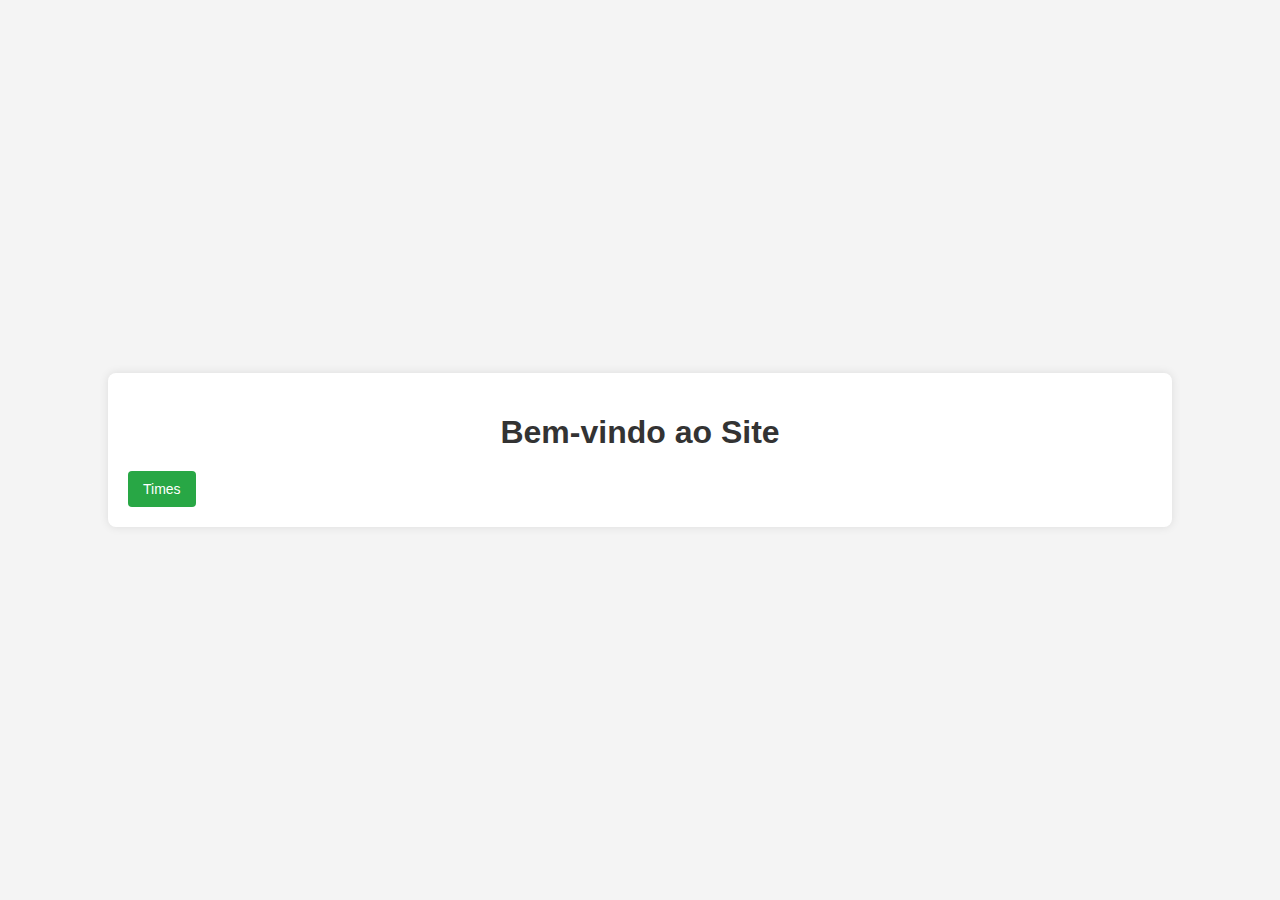
<file: index.html>
<!DOCTYPE html>
<html lang="pt-BR">
<head>
  <meta charset="UTF-8">
  <meta name="viewport" content="width=device-width, initial-scale=1.0">
  <title>Home - CRUD de Times</title>
  <link rel="stylesheet" href="style.css">
</head>
<body>
  <div class="container">
    <h1>Bem-vindo ao Site</h1>
    <nav class="menu">
      <ul>
        <li><a href="time/index.html" class="btn">Times</a></li>
       
      </ul>
    </nav>
  </div>
</body>
</html>
</file>
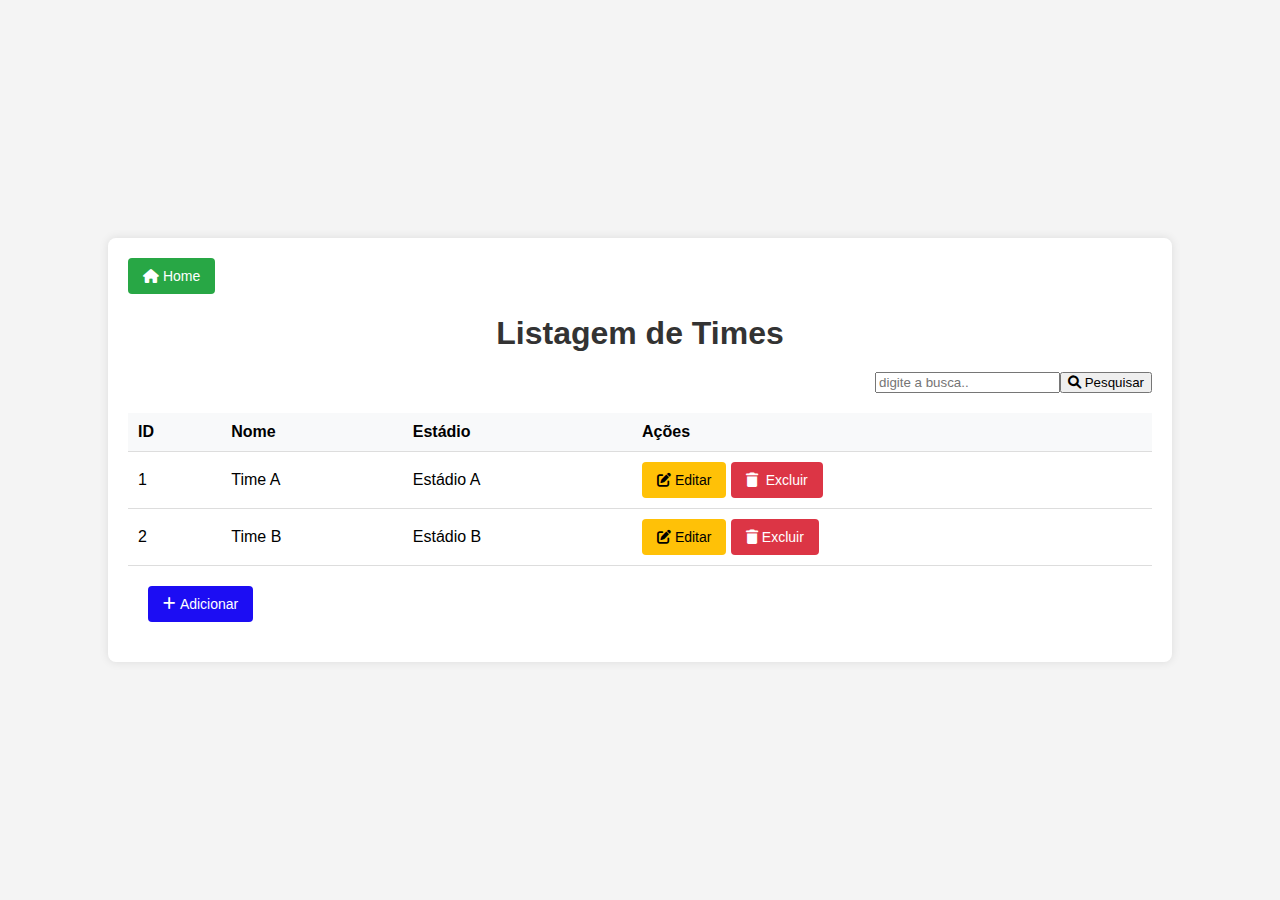
<file: time/index.html>
<!DOCTYPE html>
<html lang="pt-BR">
<head>
  <meta charset="UTF-8">
  <meta name="viewport" content="width=device-width, initial-scale=1.0">
  <title>Listagem de Times</title>
  <link rel="stylesheet" href="https://cdnjs.cloudflare.com/ajax/libs/font-awesome/6.0.0-beta3/css/all.min.css">
  <link rel="stylesheet" href="../style.css">
</head>
<body>
  

  <div class="container">
    <nav class="menu">
      <ul>
        <li><a href="../index.html" class="btn"><i class="fa fa-home" ></i>&nbsp;Home</a></li>
      </ul>
    </nav>
    <h1>Listagem de Times</h1>
    <div class="search">
      <form method="post">
        <input type="text" name="pesquisa" placeholder="digite a busca.."><button type="submit"><i class="fa fa-search" aria-hidden="true"></i>&nbsp;Pesquisar</button>
      </form>
    </div>
    <!-- Tabela de Times -->
    <table>
      <thead>
        <tr>
          <th>ID</th>
          <th>Nome</th>
          <th>Estádio</th>
          <th>Ações</th>
        </tr>
      </thead>
      <tbody>
        <tr>
          <td>1</td>
          <td>Time A</td>
          <td>Estádio A</td>
          <td>
            <a href="edit.html?id=1" class="btn edit"><i class="fas fa-edit"></i>&nbsp;Editar</a>
            <button class="btn delete"  onclick="confirmarExclusao()"><i class="fas fa-trash"></i>&nbsp; Excluir</button>
          </td>
        </tr>
        <tr>
          <td>2</td>
          <td>Time B</td>
          <td>Estádio B</td>
          <td>
            <a href="edit.html?id=2" class="btn edit"><i class="fas fa-edit"></i>&nbsp;Editar</a>
            <button class="btn delete" onclick="confirmarExclusao()"><i class="fas fa-trash"></i>&nbsp;Excluir</button>
          </td>
        </tr>
      </tbody>
    </table>
    <div class="footer">
      <a href="add.html" class="btn add"><i class="fas fa-add"></i>&nbsp;Adicionar</a>
    </div>
  </div>

  <script>
    function confirmarExclusao() {
        // Exibe a mensagem de confirmação
        var confirmacao = confirm("Tem certeza que deseja excluir?");

        // Se o usuário confirmar, executa a ação de exclusão
        if (confirmacao) {
            // Aqui você processa a exclusão
            alert("Item excluído com sucesso!");
          
        } else {
            // Se o usuário cancelar, não faz nada
            alert("Exclusão cancelada.");
        }
    }
</script>
</body>
</html>
</file>
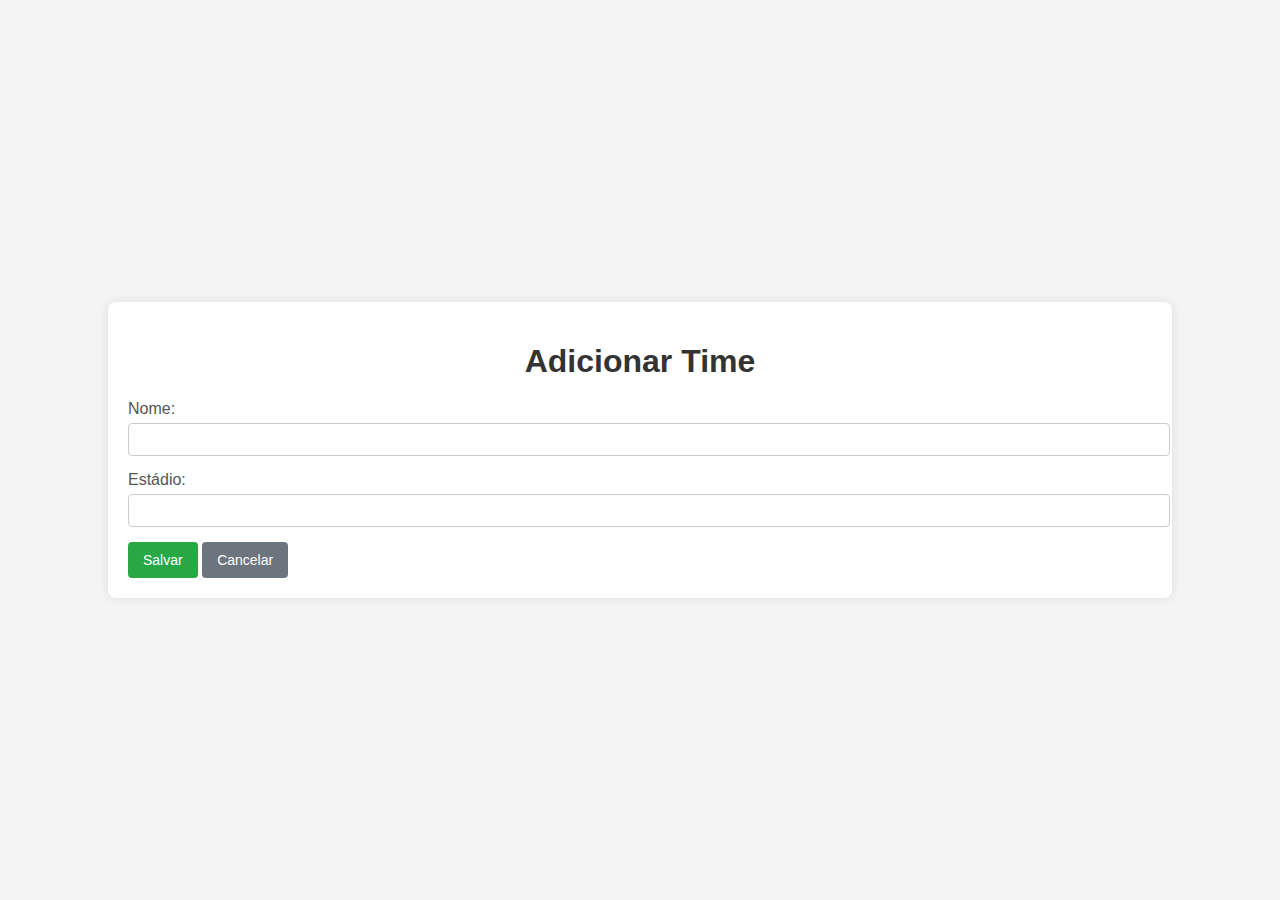
<file: add.html>
<!DOCTYPE html>
<html lang="pt-BR">
<head>
  <meta charset="UTF-8">
  <meta name="viewport" content="width=device-width, initial-scale=1.0">
  <title>Adicionar Time</title>
  <link rel="stylesheet" href="style.css">
</head>
<body>
  <div class="container">
    <h1>Adicionar Time</h1>
    <form>
      <div class="form-group">
        <label for="nome">Nome:</label>
        <input type="text" id="nome" name="nome" required>
      </div>
      <div class="form-group">
        <label for="estadio">Estádio:</label>
        <input type="text" id="estadio" name="estadio" required>
      </div>
      <button type="submit" class="btn">Salvar</button>
      <a href="index.html" class="btn cancelar">Cancelar</a>
    </form>
  </div>
</body>
</html>
</file>
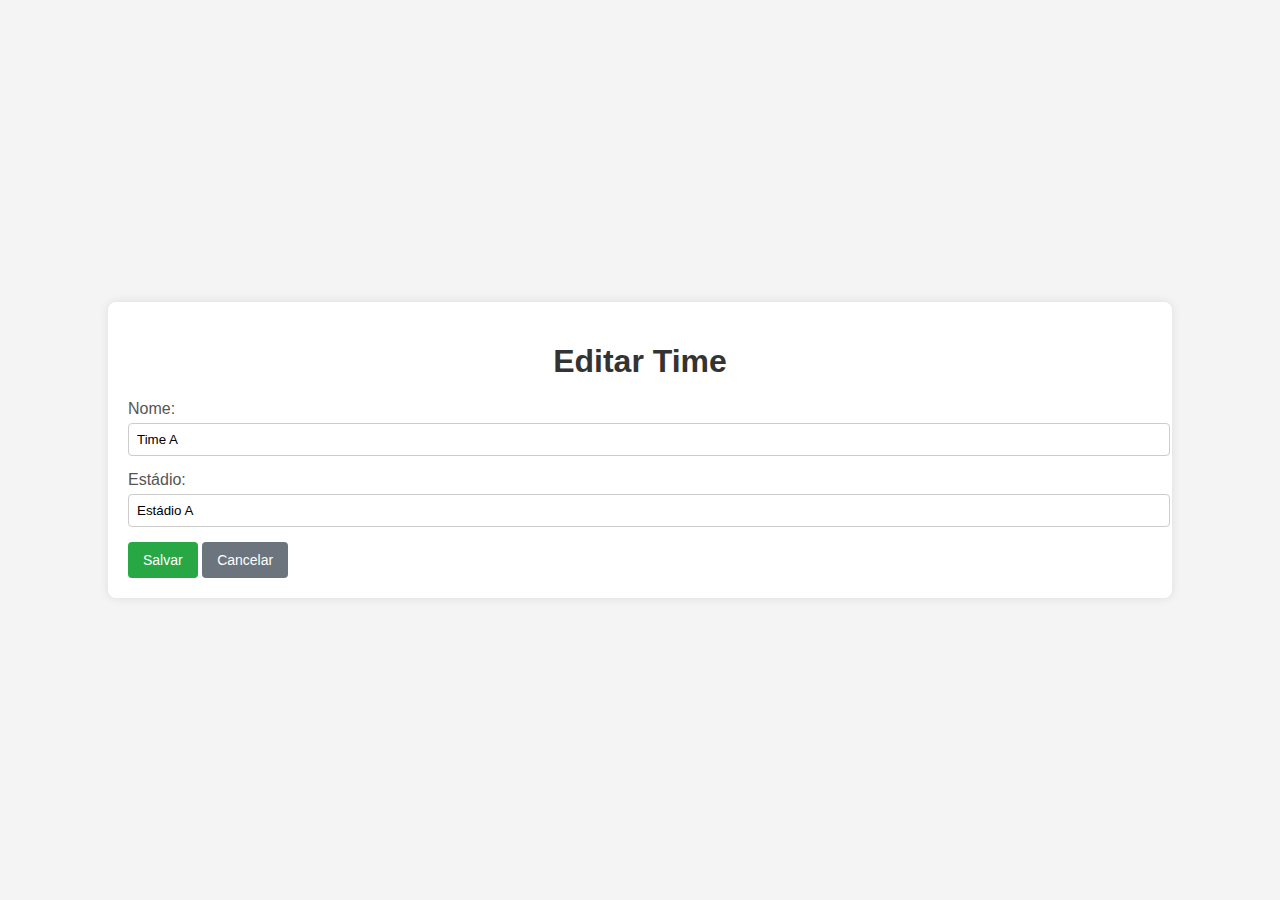
<file: edit.html>
<!DOCTYPE html>
<html lang="pt-BR">
<head>
  <meta charset="UTF-8">
  <meta name="viewport" content="width=device-width, initial-scale=1.0">
  <title>Editar Time</title>
  <link rel="stylesheet" href="style.css">
</head>
<body>
  <div class="container">
    <h1>Editar Time</h1>
    <form>
      <input type="hidden" id="id" name="id" value="1"> <!-- ID do time -->
      <div class="form-group">
        <label for="nome">Nome:</label>
        <input type="text" id="nome" name="nome" value="Time A" required>
      </div>
      <div class="form-group">
        <label for="estadio">Estádio:</label>
        <input type="text" id="estadio" name="estadio" value="Estádio A" required>
      </div>
      <button type="submit" class="btn">Salvar</button>
      <a href="index.html" class="btn cancelar">Cancelar</a>
    </form>
  </div>
</body>
</html>
</file>
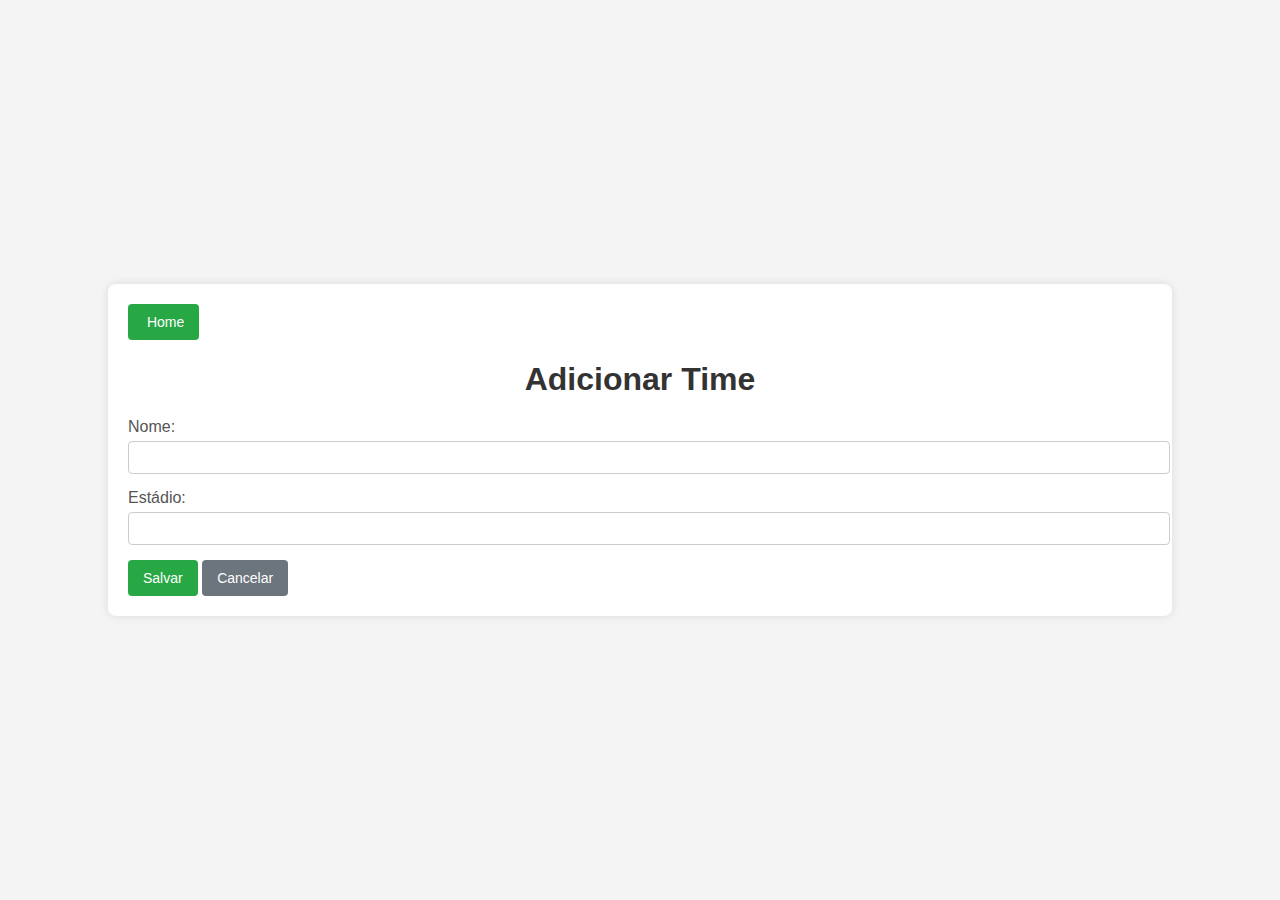
<file: time/add.html>
<!DOCTYPE html>
<html lang="pt-BR">
<head>
  <meta charset="UTF-8">
  <meta name="viewport" content="width=device-width, initial-scale=1.0">
  <title>Adicionar Time</title>
  <link rel="stylesheet" href="../style.css">
</head>
<body>
  <div class="container">
    <nav class="menu">
      <ul>
        <li><a href="../index.html" class="btn"><i class="fa fa-home" ></i>&nbsp;Home</a></li>
      </ul>
    </nav>

    <h1>Adicionar Time</h1>
    <form>
      <div class="form-group">
        <label for="nome">Nome:</label>
        <input type="text" id="nome" name="nome" required>
      </div>
      <div class="form-group">
        <label for="estadio">Estádio:</label>
        <input type="text" id="estadio" name="estadio" required>
      </div>
      <button type="submit" class="btn">Salvar</button>
      <a href="index.html" class="btn cancelar">Cancelar</a>
    </form>
  </div>
</body>
</html>
</file>
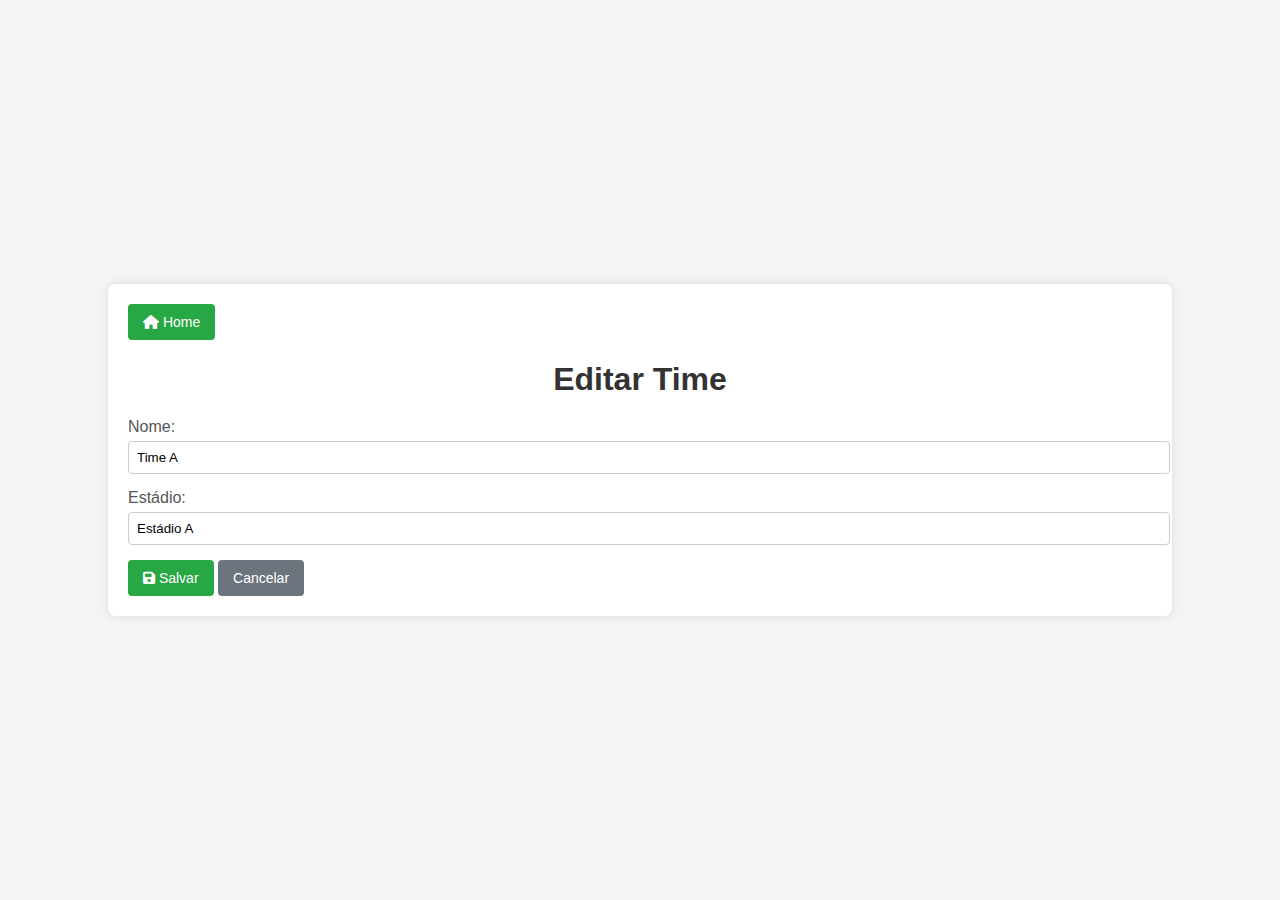
<file: time/edit.html>
<!DOCTYPE html>
<html lang="pt-BR">
<head>
  <meta charset="UTF-8">
  <meta name="viewport" content="width=device-width, initial-scale=1.0">
  <title>Editar Time</title>
  <link rel="stylesheet" href="https://cdnjs.cloudflare.com/ajax/libs/font-awesome/6.0.0-beta3/css/all.min.css">
 
  <link rel="stylesheet" href="../style.css">
</head>
<body>
  <div class="container">
    <nav class="menu">
      <ul>
        <li><a href="../index.html" class="btn"><i class="fa fa-home" ></i>&nbsp;Home</a></li>
      </ul>
    </nav>

    
    <h1>Editar Time</h1>
    <form>
      <input type="hidden" id="id" name="id" value="1"> <!-- ID do time -->
      <div class="form-group">
        <label for="nome">Nome:</label>
        <input type="text" id="nome" name="nome" value="Time A" required>
      </div>
      <div class="form-group">
        <label for="estadio">Estádio:</label>
        <input type="text" id="estadio" name="estadio" value="Estádio A" required>
      </div>
      <button type="submit" class="btn"><i class="fas fa-save"></i>&nbsp;Salvar</button>
      <a href="index.html" class="btn cancelar">Cancelar</a>
    </form>
  
  
  
  </div>
</body>
</html>
</file>
<file: style.css>
/* Estilos Gerais */
body {
  font-family: Arial, sans-serif;
  background-color: #f4f4f4;
  margin: 0;
  padding: 0;
  display: flex;
  justify-content: center;
  align-items: center;
  height: 100vh;
}

.footer{
  padding: 20px;
}

.container {
  background-color: #fff;
  padding: 20px;
  border-radius: 8px;
  box-shadow: 0 0 10px rgba(0, 0, 0, 0.1);
  width: 80%;
  max-width: 100%;
}

h1 {
  text-align: center;
  color: #333;
  margin-bottom: 20px;
}

/* Estilos do Menu de Navegação */
.menu ul {
  list-style: none;
  padding: 0;
  margin: 0;
  display: flex;
  flex-direction: line;
  gap: 10px;
}

.menu ul li {
  text-align: center;
}

/* Estilos do Formulário */
.form-group {
  margin-bottom: 15px;
}

.form-group label {
  display: block;
  margin-bottom: 5px;
  color: #555;
}

.form-group input {
  width: 100%;
  padding: 8px;
  border: 1px solid #ccc;
  border-radius: 4px;
}

/* Estilos dos Botões */
.btn {
  display: inline-block;
  padding: 10px 15px;
  border: none;
  border-radius: 4px;
  cursor: pointer;
  text-align: center;
  text-decoration: none;
  font-size: 14px;
}

.btn {
  background-color: #28a745;
  color: #fff;
}

.btn.edit {
  background-color: #ffc107;
  color: #000;
}

.btn.add {
  color: #fff;
  background-color:#1c0df3
}

.btn.delete {
  background-color: #dc3545;
  color: #fff;
}

.btn.cancelar {
  background-color: #6c757d;
  color: #fff;
}

.btn:hover {
  opacity: 0.9;
}

/* Estilos da Tabela */
table {
  width: 100%;
  border-collapse: collapse;
  margin-top: 20px;
}

table th, table td {
  padding: 10px;
  text-align: left;
  border-bottom: 1px solid #ddd;
}

table th {
  background-color: #f8f9fa;
}

table tr:hover {
  background-color: #f1f1f1;
}

.search
{
  text-align: right;
}
</file>
